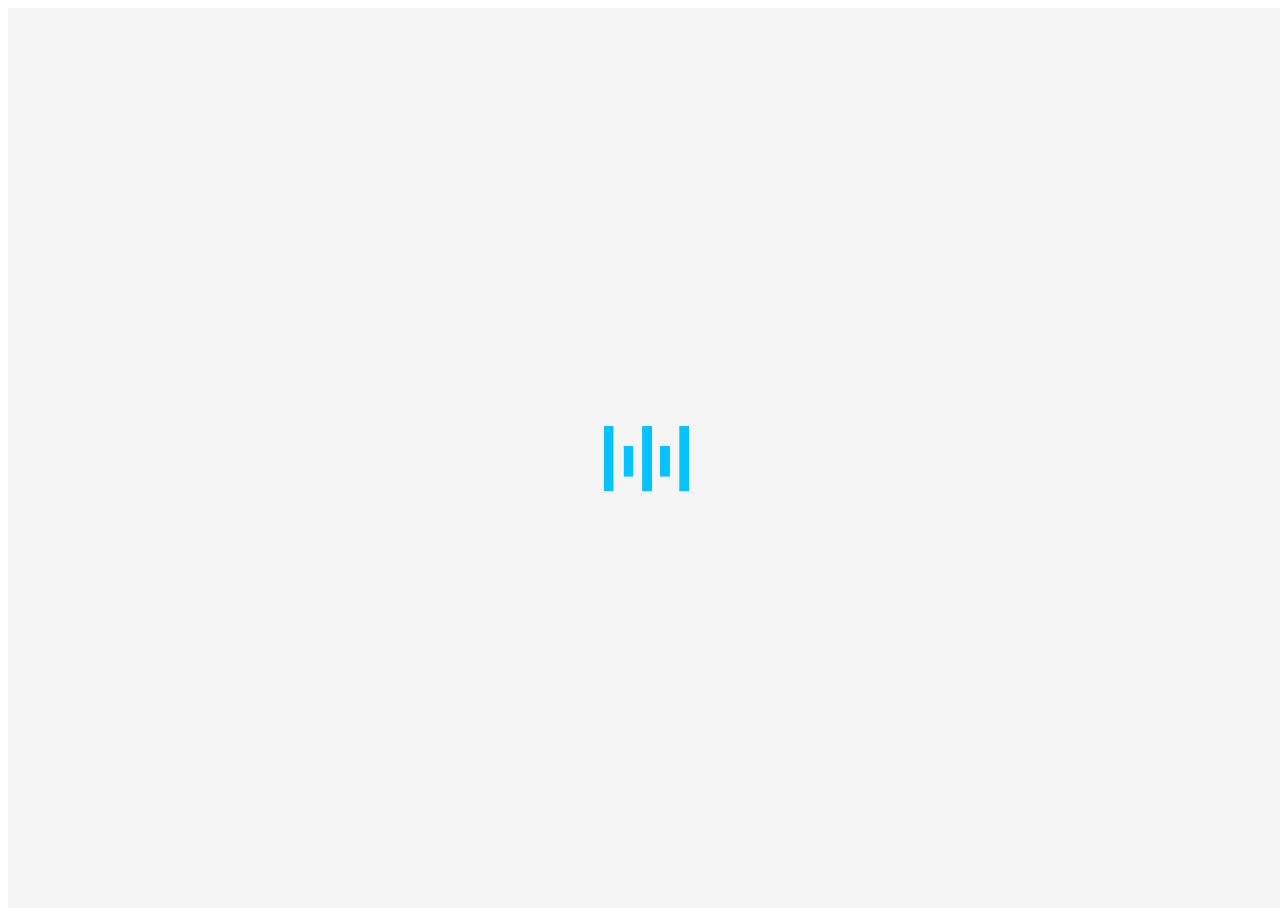
<file: index.html>
<!DOCTYPE html>
<html lang="en">

<head>
    <meta charset="UTF-8">
    <meta name="viewport" content="width=device-width, initial-scale=1.0">
    <link rel="stylesheet" href="home.css">
    <link rel="preconnect" href="https://fonts.googleapis.com">
    <link rel="preconnect" href="https://fonts.gstatic.com" crossorigin>
    <link rel="stylesheet" href="https://cdnjs.cloudflare.com/ajax/libs/font-awesome/6.6.0/css/all.min.css">
    <link
        href="https://fonts.googleapis.com/css2?family=Inter:ital,opsz,wght@0,14..32,100..900;1,14..32,100..900&display=swap"
        rel="stylesheet">
    <title>resume.gen</title>
</head>

<body>
    

    <div class="preloader" id="preLoader"></div>
    <div id="homePage" class="home">
      <aside class="image-container">

      </aside>
      <aside class="content">
        <h3 style="color: #024481;font-family: roboto;font-size: 2rem; margin-bottom: 10px;">WELCOME TO</h3>
        <h1 class="head">RESUME <i>BUILDER</i> </h1>
        <h4 class="text">Resume.gen helps you get hired at top companies</h4>
        <a href="builder.html"><button class="btn">Get Started &#8594;</button></a>
      </aside>
    </div>


<script>
    let loader=document.getElementById('preLoader');
    window.addEventListener('load', function () {
    setTimeout(function () {
        loader.style.display = 'none';
    }, 2000);
});
</script>
</body>

</html>
</file>
<file: home.css>
.home {
    width: 100%;
    height: 100vh;

    background-color: #f5f5f5;

    display: flex;
    justify-content: center;
    align-items: center;

}

.preloader {
    width: 100%;
    height: 100vh;
    position: absolute;
    z-index: 100;
    background-color: #f5f5f5;
    background: url('loader.gif') #f5f5f5;
    background-position: center;
    background-repeat: no-repeat;
    background-size: 45%;
}

.image-container {

    width: 45%;
    height: 90%;
    background: url('clipart2.png');
    background-position: center;
    background-repeat: no-repeat;
    background-size: 80%;

    


}

.content {

    width: 55%;
    height: 70%;
    display: flex;
    flex-direction: column;
    align-items: flex-start;
    justify-content: center;
}

.head {
    font-family: monument;
    font-size: 3.1rem;
    margin: 0;
    font-weight: 100;
}

.head i {
    margin-left: -5px;
    background-color: #024481;
    color: #fff;
    padding: 0 15px;
    border-radius: 6px;
}

.text {
    font-family: roboto;

    font-size: 23px;
}

.btn {
    width: 180px;
    height: 60px;
    border-radius: 15px;
    color: #fff;
    background-color: #024481;
    font-family: Arial, Helvetica, sans-serif;
    font-size: 20px;
    border: 2px solid #fff;

}


@media (max-width: 480px) {
    .image-container {
        display: none;
    }

    .content {
        width: 80%;
        overflow: hidden;
        align-items: center;
        text-align: center;
        gap: 10px;
    }

    .content h3{
        margin-bottom: 0 !important;
        font-size: 1.5rem !important;
    }


    .head {
        font-size: 2rem;
        word-wrap: break-word;
        
    }

    .head i {
        margin-left: 0;
        padding: 0 2px;
        font-style: normal;
    }

    .text {
        font-size: 18px;
        line-height: 1.8rem;
    }
    .btn{
        width: 150px;
    height: 50px;
    font-size: 16px;
    font-weight: 700;
        

    }
}
</file>
